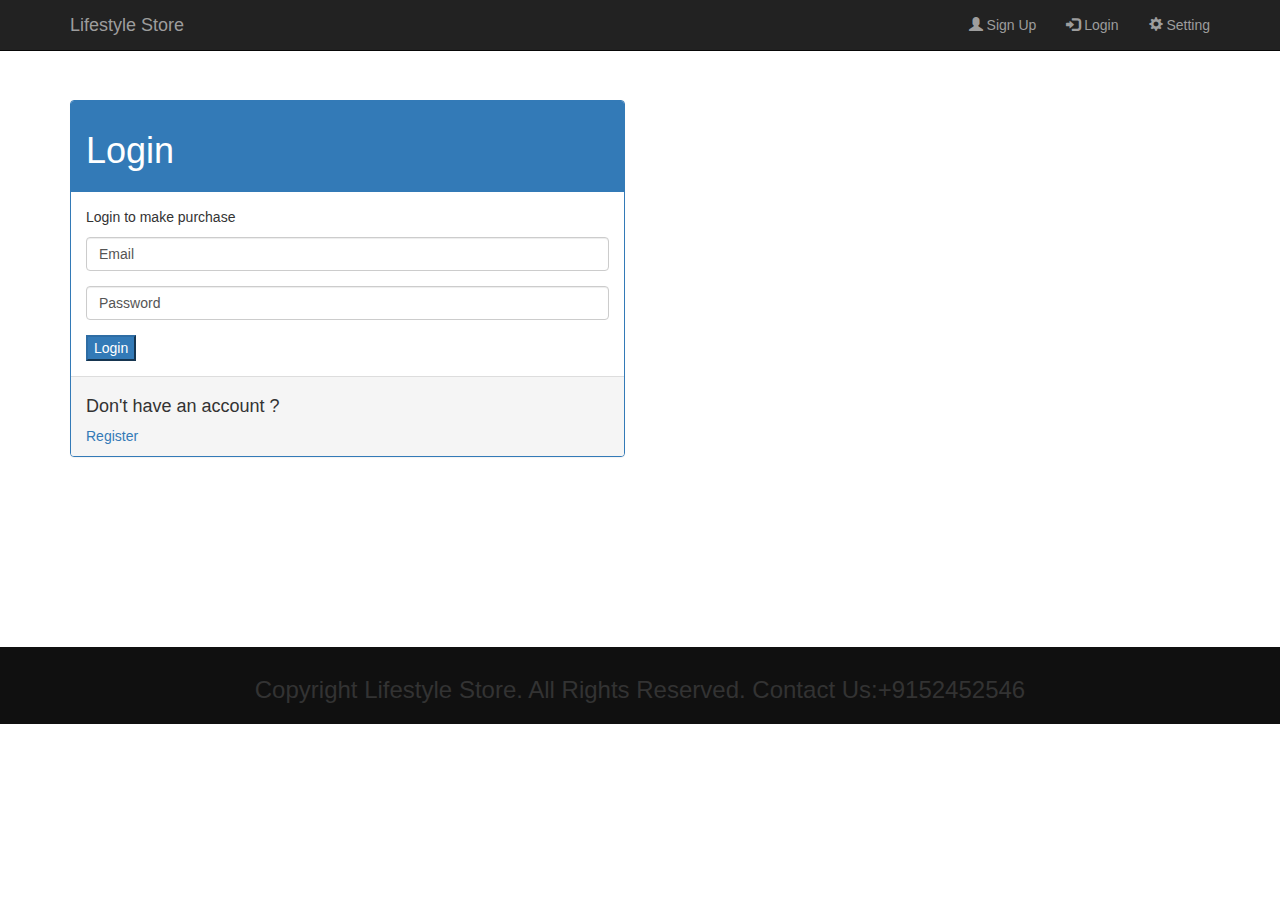
<file: public_html/login.html>
<!DOCTYPE html>
<!--
To change this license header, choose License Headers in Project Properties.
To change this template file, choose Tools | Templates
and open the template in the editor.
-->
<html>
    <head>
        <head>
          <link rel="stylesheet" href="https://maxcdn.bootstrapcdn.com/bootstrap/3.3.7/css/bootstrap.min.css" >
        <script src="https://ajax.googleapis.com/ajax/libs/jquery/1.12.4/jquery.min.js"></script>
        <script src="https://maxcdn.bootstrapcdn.com/bootstrap/3.3.7/js/bootstrap.min.js"></script>
        <title>Lifestyle Store</title> 
        <link rel="stylesheet" href="style of ecommerce website using bootstrap.css" type="text/css">
        <style>
            .row_style
            {
                margin-top:100px;
            }
            .footer
            {
                margin-top: 170px;
            }
        </style>
    </head>
    <body>
          <nav class="navbar navbar-inverse navbar-fixed-top">
            <div class="container">
                <div class="navbar-header">
                    <button type="button" class="navbar-toggle" data-toggle="collapse" data-target="#mynavbar">
                        <span class="icon-bar"></span>
                        <span class="icon-bar"></span>
                        <span class="icon-bar"></span>
                    </button>
                    <a class="navbar-brand" href="index.html">Lifestyle Store</a>
                </div>
                <div class="collapse navbar-collapse" id="mynavbar">
                    <ul class="nav navbar-nav navbar-right">
                        <li> <a href="Signup.html"><span class="glyphicon glyphicon-user"></span> Sign Up</a></li>
                        <li><a href="Login.html"><span class="glyphicon glyphicon-log-in"></span> Login</a></li>
                         <li><a href="Setting.html"><span class="glyphicon glyphicon-cog"></span> Setting</a></li>
                    </ul>
                </div>
            </div>
        </nav>
          <div class="container">
            <div class="row row_style">
                <div class="col-xs-6">
                    <div class="panel panel-primary">
                        <div class="panel-heading">
                            <h1>Login</h1>
                        </div>
         
                        <div class="panel-body">
                            <p>Login to make purchase</p>
                            <form>
                                <div class="form-group">
                                 
                                   <input type="text" class="form-control input-md" name="Email" value="Email">
                                </div>
                                <div class="form-group">
                                    <input type="text" class="form-control input-md" value="Password">
                                </div>
                                <button type="submit" class="btn-primary" >Login</button>
                            </form>
                               
                        </div>
                        <div class="panel-footer">
                            <h4>Don't have an account ?</h4>
                            <a href="Signup.html">Register</a>
                        </div>
                    </div>
                </div>
            </div>
        </div>
       
        <footer class="footer footer-fixed-bottom">
            <div class="container">
                <Center>
                    <h3>Copyright Lifestyle Store. All Rights Reserved. Contact Us:+9152452546</h3>
                </Center>
            </div>
        </footer>
    </body>
</html>
</file>
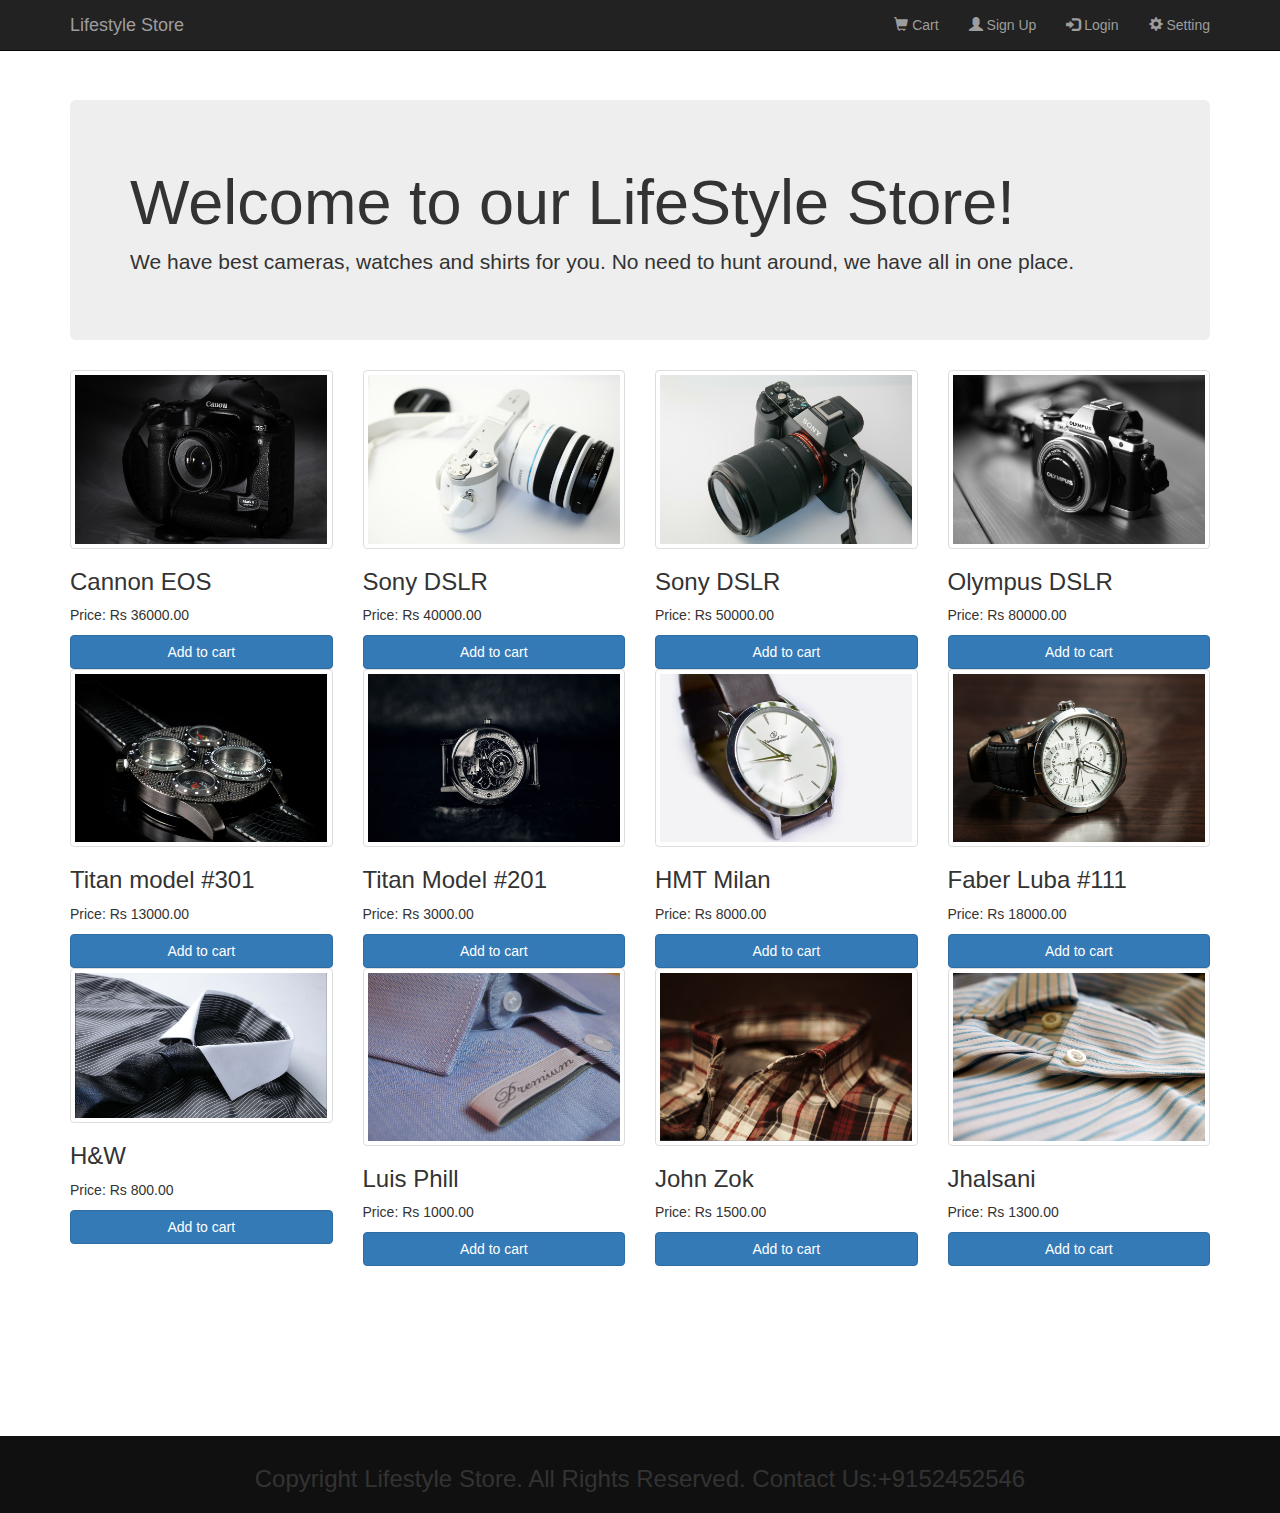
<file: public_html/Products.html>
<!DOCTYPE html>
<!--
To change this license header, choose License Headers in Project Properties.
To change this template file, choose Tools | Templates
and open the template in the editor.
-->
<html>
    <head>
        <head>
          <link rel="stylesheet" href="https://maxcdn.bootstrapcdn.com/bootstrap/3.3.7/css/bootstrap.min.css" >
        <script src="https://ajax.googleapis.com/ajax/libs/jquery/1.12.4/jquery.min.js"></script>
        <script src="https://maxcdn.bootstrapcdn.com/bootstrap/3.3.7/js/bootstrap.min.js"></script>
        <title>Lifestyle Store</title> 
        <link rel="stylesheet" href="style of ecommerce website using bootstrap.css" type="text/css">
        <style>
            .jumbotron
            {
                margin-top:100px;
            }
            .footer
            {
                margin-top: 170px;
            }
        </style>
    </head>
    <body>
          <nav class="navbar navbar-inverse navbar-fixed-top">
            <div class="container">
                <div class="navbar-header">
                    <button type="button" class="navbar-toggle" data-toggle="collapse" data-target="#mynavbar">
                        <span class="icon-bar"></span>
                        <span class="icon-bar"></span>
                        <span class="icon-bar"></span>
                    </button>
                    <a class="navbar-brand" href="index.html">Lifestyle Store</a>
                </div>
                <div class="collapse navbar-collapse" id="mynavbar">
                    <ul class="nav navbar-nav navbar-right">
                        <li> <a href="Cart.html"><span class="glyphicon glyphicon-shopping-cart"></span> Cart</a></li>
                        <li> <a href="Signup.html"><span class="glyphicon glyphicon-user"></span> Sign Up</a></li>
                        <li><a href="Login.html"><span class="glyphicon glyphicon-log-in"></span> Login</a></li>
                         <li><a href="Setting.html"><span class="glyphicon glyphicon-cog"></span> Setting</a></li>
                    </ul>
                </div>
            </div>
        </nav>
        <div class="container">
            <div class="jumbotron">
                <h1>Welcome to our LifeStyle Store!</h1>
                <p>We have best cameras, watches and shirts for you. No need to hunt around, we have all in one place.</p>
            </div>
        </div>
        <div class="container">
            <div class="row">
                <div class="col-md-3 col-sm-6">
                    <a href="#" class="thumbnail"><img src="img/5.jpg" alt="camera"></a>
                    <div class="caption">
                        <h3>Cannon EOS</h3>
                        <P>Price: Rs 36000.00</P>
                    </div>
                    <button type="Submit" class="btn btn-primary btn-block">Add to cart</button>
                </div>
                    <div class="col-md-3 col-sm-6">
                    <a href="#" class="thumbnail"><img src="img/2.jpg" alt="camera"></a>
                    <div class="caption">
                        <h3>Sony DSLR</h3>
                        <P>Price: Rs 40000.00</P>
                    </div>
                    <button type="Submit" class="btn btn-primary btn-block">Add to cart</button>
                </div>
                    <div class="col-md-3 col-sm-6">
                    <a href="#" class="thumbnail"><img src="img/3.jpg" alt="camera"></a>
                    <div class="caption">
                        <h3>Sony DSLR</h3>
                        <P>Price: Rs 50000.00</P>
                    </div>
                    <button type="Submit" class="btn btn-primary btn-block">Add to cart</button>
                </div>
                    <div class="col-md-3 col-sm-6">
                    <a href="#" class="thumbnail"><img src="img/4.jpg" alt="camera"></a>
                    <div class="caption">
                        <h3>Olympus DSLR</h3>
                        <P>Price: Rs 80000.00</P>
                    </div>
                    <button type="Submit" class="btn btn-primary btn-block">Add to cart</button>
                </div>
                    <div class="col-md-3 col-sm-6">
                    <a href="#" class="thumbnail"><img src="img/9.jpg" alt="Watches"></a>
                    <div class="caption">
                        <h3>Titan model #301</h3>
                        <P>Price: Rs 13000.00</P>
                    </div>
                    <button type="Submit" class="btn btn-primary btn-block">Add to cart</button>
                </div>
                    <div class="col-md-3 col-sm-6">
                    <a href="#" class="thumbnail"><img src="img/10.jpg" alt="Watches"></a>
                    <div class="caption">
                        <h3>Titan Model #201</h3>
                        <P>Price: Rs 3000.00</P>
                    </div>
                    <button type="Submit" class="btn btn-primary btn-block">Add to cart</button>
                </div>
                    <div class="col-md-3 col-sm-6">
                    <a href="#" class="thumbnail"><img src="img/11.jpg" alt="Watches"></a>
                    <div class="caption">
                        <h3>HMT Milan</h3>
                        <P>Price: Rs 8000.00</P>
                    </div>
                    <button type="Submit" class="btn btn-primary btn-block">Add to cart</button>
                </div>
                    <div class="col-md-3 col-sm-6">
                    <a href="#" class="thumbnail"><img src="img/12.jpg" alt="Watches"></a>
                    <div class="caption">
                        <h3>Faber Luba #111</h3>
                        <P>Price: Rs 18000.00</P>
                    </div>
                    <button type="Submit" class="btn btn-primary btn-block">Add to cart</button>
                </div>
                    <div class="col-md-3 col-sm-6">
                    <a href="#" class="thumbnail"><img src="img/8.jpg" alt="Cloths"></a>
                    <div class="caption">
                        <h3>H&W</h3>
                        <P>Price: Rs 800.00</P>
                    </div>
                    <button type="Submit" class="btn btn-primary btn-block">Add to cart</button>
                </div>
                    <div class="col-md-3 col-sm-6">
                    <a href="#" class="thumbnail"><img src="img/6.jpg" alt="cloths"></a>
                    <div class="caption">
                        <h3>Luis Phill</h3>
                        <P>Price: Rs 1000.00</P>
                    </div>
                    <button type="Submit" class="btn btn-primary btn-block">Add to cart</button>
                </div>
                    <div class="col-md-3 col-sm-6">
                    <a href="#" class="thumbnail"><img src="img/13.jpg" alt="cloths"></a>
                    <div class="caption">
                        <h3>John Zok</h3>
                        <P>Price: Rs 1500.00</P>
                    </div>
                    <button type="Submit" class="btn btn-primary btn-block">Add to cart</button>
                </div>
                    <div class="col-md-3 col-sm-6">
                    <a href="#" class="thumbnail"><img src="img/14.jpg" alt="cloths"></a>
                    <div class="caption">
                        <h3>Jhalsani</h3>
                        <P>Price: Rs 1300.00</P>
                    </div>
                    <button type="Submit" class="btn btn-primary btn-block">Add to cart</button>
                </div>
            </div>
        </div>
       
        <footer class="footer footer-fixed-bottom">
            <div class="container">
                <Center>
                    <h3>Copyright Lifestyle Store. All Rights Reserved. Contact Us:+9152452546</h3>
                </Center>
            </div>
        </footer>
    </body>
</html>
</file>
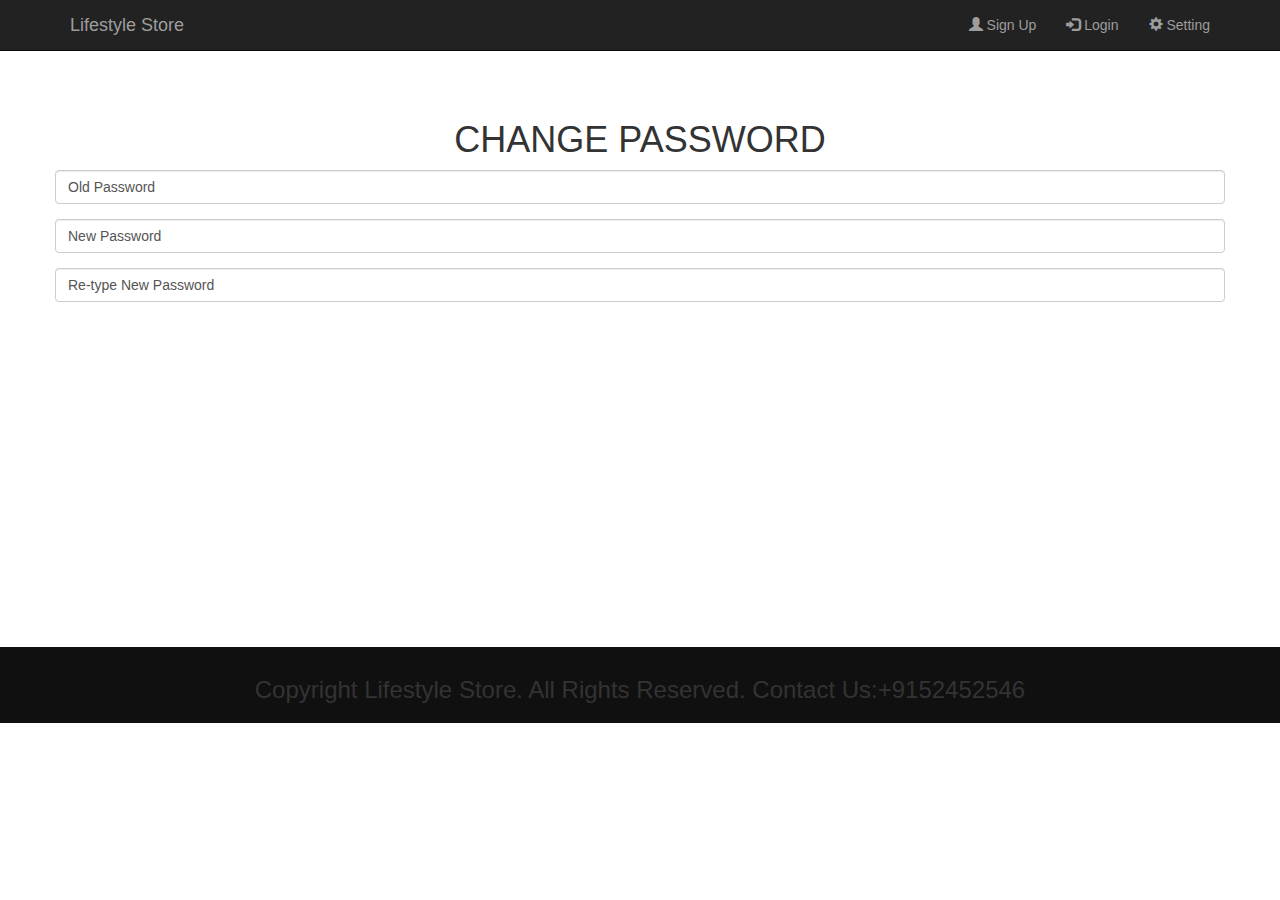
<file: public_html/Setting.html>
<!DOCTYPE html>

<html>
    <head>
        <head>
          <link rel="stylesheet" href="https://maxcdn.bootstrapcdn.com/bootstrap/3.3.7/css/bootstrap.min.css" >
        <script src="https://ajax.googleapis.com/ajax/libs/jquery/1.12.4/jquery.min.js"></script>
        <script src="https://maxcdn.bootstrapcdn.com/bootstrap/3.3.7/js/bootstrap.min.js"></script>
        <title>Lifestyle Store</title> 
        <link rel="stylesheet" href="style of ecommerce website using bootstrap.css" type="text/css">
        <style>
            .row_style
            {
                margin-top:100px;
            }
            .footer
            {
                margin-top: 330px;
            }
        </style>
    </head>
    <body>
          <nav class="navbar navbar-inverse navbar-fixed-top">
            <div class="container">
                <div class="navbar-header">
                    <button type="button" class="navbar-toggle" data-toggle="collapse" data-target="#mynavbar">
                        <span class="icon-bar"></span>
                        <span class="icon-bar"></span>
                        <span class="icon-bar"></span>
                    </button>
                    <a class="navbar-brand" href="index.html">Lifestyle Store</a>
                </div>
                <div class="collapse navbar-collapse" id="mynavbar">
                    <ul class="nav navbar-nav navbar-right">
                        <li> <a href="Signup.html"><span class="glyphicon glyphicon-user"></span> Sign Up</a></li>
                        <li><a href="Login.html"><span class="glyphicon glyphicon-log-in"></span> Login</a></li>
                        <li><a href="Setting.html"><span class="glyphicon glyphicon-cog"></span> Setting</a></li>
                    </ul>
                </div>
            </div>
        </nav>
         
       <div class="container">
            <div class="row row_style">
                <center>
                    
                    <h1>CHANGE PASSWORD</h1>
                    <Form>
                        <div class="form-group">
                            <input type="text" class="form-control input-md" value="Old Password">
                        </div>
                        <div class="form-group">
                            <input type="text" class="form-control input-md" value="New Password">
                        </div>
                        <div class="form-group">
                            <input type="text" class="form-control input-md" value="Re-type New Password">
                        </div>
                    </Form>
                </center>
                    </div>
       </div>
       
        <footer class="footer footer-fixed-bottom">
            <div class="container">
                <center>
                    <h3>Copyright Lifestyle Store. All Rights Reserved. Contact Us:+9152452546</h3>
                </center>
            </div>
        </footer>
    </body>
</html>
</file>
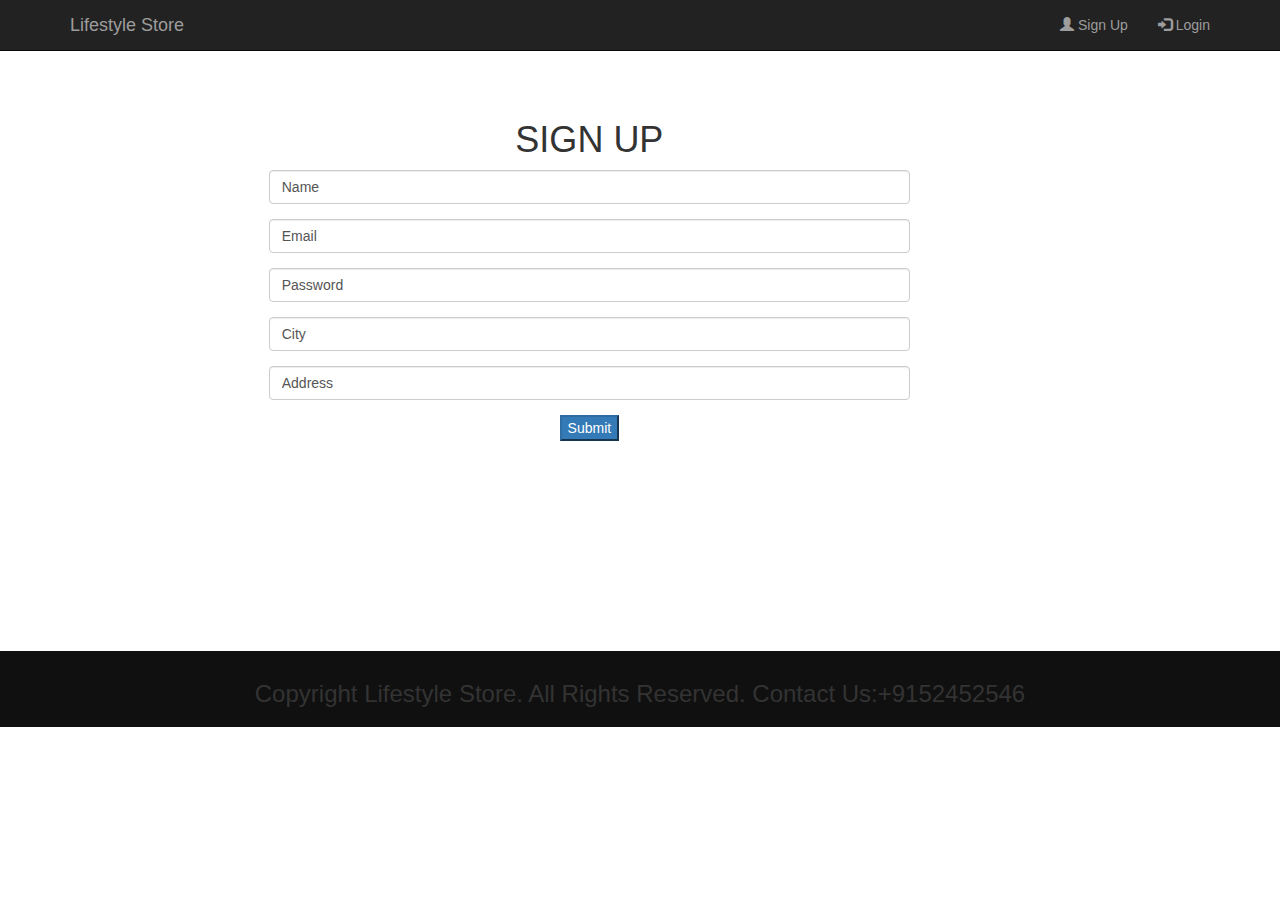
<file: public_html/Signup.html>
<!DOCTYPE html>
<!--
To change this license header, choose License Headers in Project Properties.
To change this template file, choose Tools | Templates
and open the template in the editor.
-->
<html>
    <head>
        <head>
          <link rel="stylesheet" href="https://maxcdn.bootstrapcdn.com/bootstrap/3.3.7/css/bootstrap.min.css" >
        <script src="https://ajax.googleapis.com/ajax/libs/jquery/1.12.4/jquery.min.js"></script>
        <script src="https://maxcdn.bootstrapcdn.com/bootstrap/3.3.7/js/bootstrap.min.js"></script>
        <title>Lifestyle Store</title> 
        <link rel="stylesheet" href="style of ecommerce website using bootstrap.css" type="text/css">
        <style>
            .row_style
            {
                margin-top:100px;
                width: 75%;
            }
            .footer
            {
                margin-top: 210px;
            }
        </style>
    </head>
    <body>
          <nav class="navbar navbar-inverse navbar-fixed-top">
            <div class="container">
                <div class="navbar-header">
                    <button type="button" class="navbar-toggle" data-toggle="collapse" data-target="#mynavbar">
                        <span class="icon-bar"></span>
                        <span class="icon-bar"></span>
                        <span class="icon-bar"></span>
                    </button>
                    <a class="navbar-brand" href="index.html">Lifestyle Store</a>
                </div>
                <div class="collapse navbar-collapse" id="mynavbar">
                    <ul class="nav navbar-nav navbar-right">
                        <li> <a href="Signup.html"><span class="glyphicon glyphicon-user"></span> Sign Up</a></li>
                        <li><a href="Login.html"><span class="glyphicon glyphicon-log-in"></span> Login</a></li>
                    </ul>
                </div>
            </div>
        </nav>
        <div class="container">
            <div class="row row_style">
                <center>
                    <div class="col-xs-offset-3">
                    <h1>SIGN UP</h1>
                    <form>
                            <div class="form-group">
                                <input type="text" class="form-control input-md" value="Name">
                        </div>
                         <div class="form-group">
                                <input type="text" class="form-control input-md" value="Email">
                        </div>
                        <div class="form-group">
                            <input type="text" class="form-control input-md" value="Password"></div>
                            <div class="form-group">
                                <input type="text" class="form-control input-md" value="City"></div>
                                <div class="form-group">
                                    <input type="text" class="form-control input-md" value="Address">
                                </div>
                        <button type="submit" class="btn-primary">Submit</button>
                    </form>
                    </div>
                </center>
            </div>
        </div>
    
        <footer class="footer footer-fixed-bottom">
            <div class="container">
                <Center>
                    <h3>Copyright Lifestyle Store. All Rights Reserved. Contact Us:+9152452546</h3>
                </Center>
            </div>
        </footer>
    </body>
</html>
</file>
